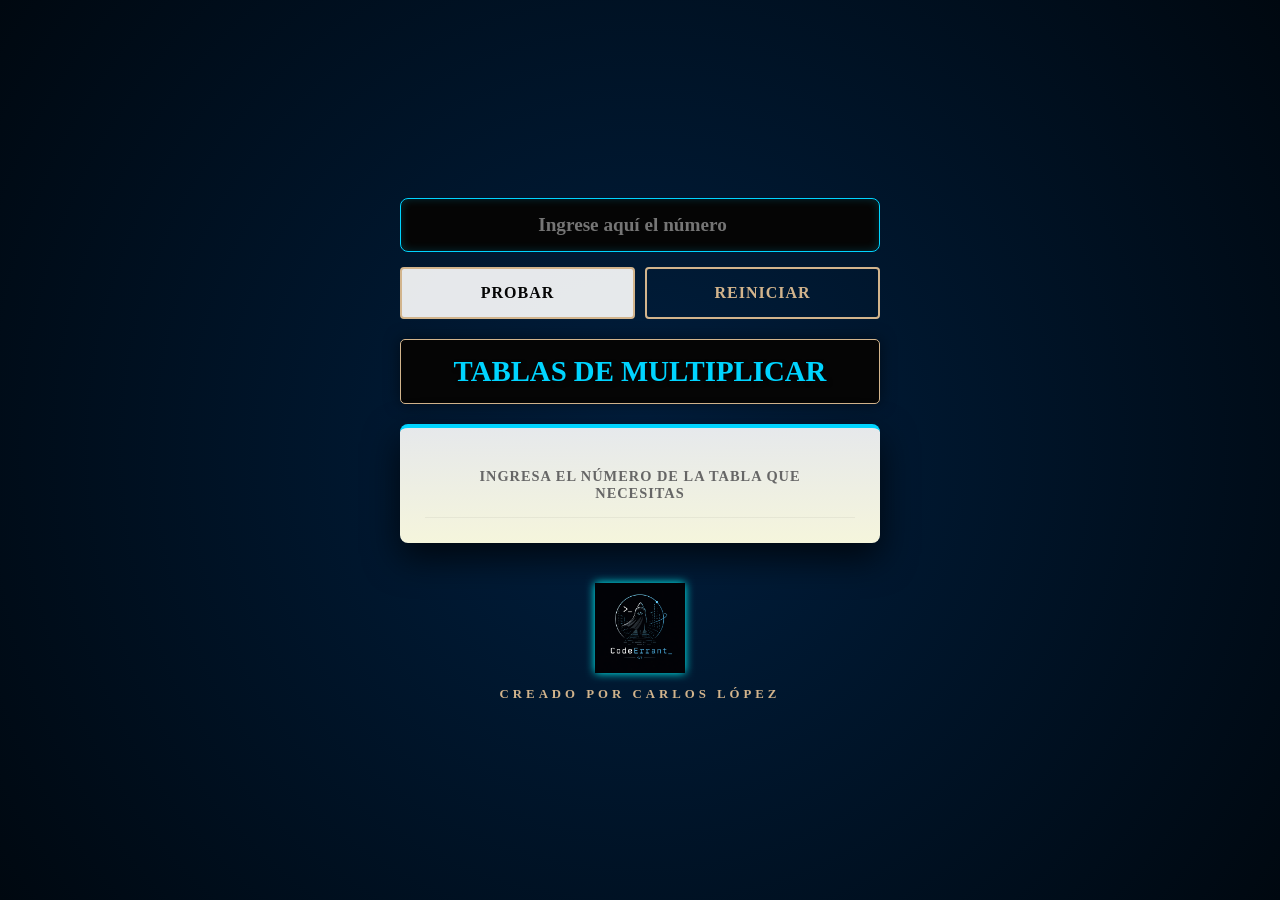
<file: tablas/index.html>
<!DOCTYPE html>
<html lang="es">
<head>
    <meta charset="UTF-8">
    <meta name="viewport" content="width=device-width, initial-scale=1.0">
    <title>Enterprise Analytics - Tabla Dinámica</title>
    <link rel="stylesheet" href="multiplicación.css">
    <script src="multiplicación.js"></script>
</head>
<body>

    <main class="container">
        <header class="input-group">
            <input type="number" id="txtCaja1" placeholder="Ingrese aquí el número" class="main-input">
            <div class="button-grid">
                <button class="btn-probar" onclick="generarTabla()">PROBAR</button>
                <button class="btn-reiniciar" onclick="reiniciar()">REINICIAR</button>
            </div>
        </header>

        <div class="display-header">
            <h2 id="numero"><span>TABLAS DE MULTIPLICAR</span></h2>
        </div>

        <section class="table-card" id="contenedorTabla">
            <div class="table-row">
                <span class="welcome-text">INGRESA EL NÚMERO DE LA TABLA QUE NECESITAS</span>
            </div>
        </section>

        <footer class="footer-enterprise">
            <div class="logo-placeholder">
                <img src="img/logo.png" alt="Logo Empresarial">
            </div>
            <p class="created-by">Creado por Carlos López</p>
        </footer>
    </main>

</body>
</html>
</file>
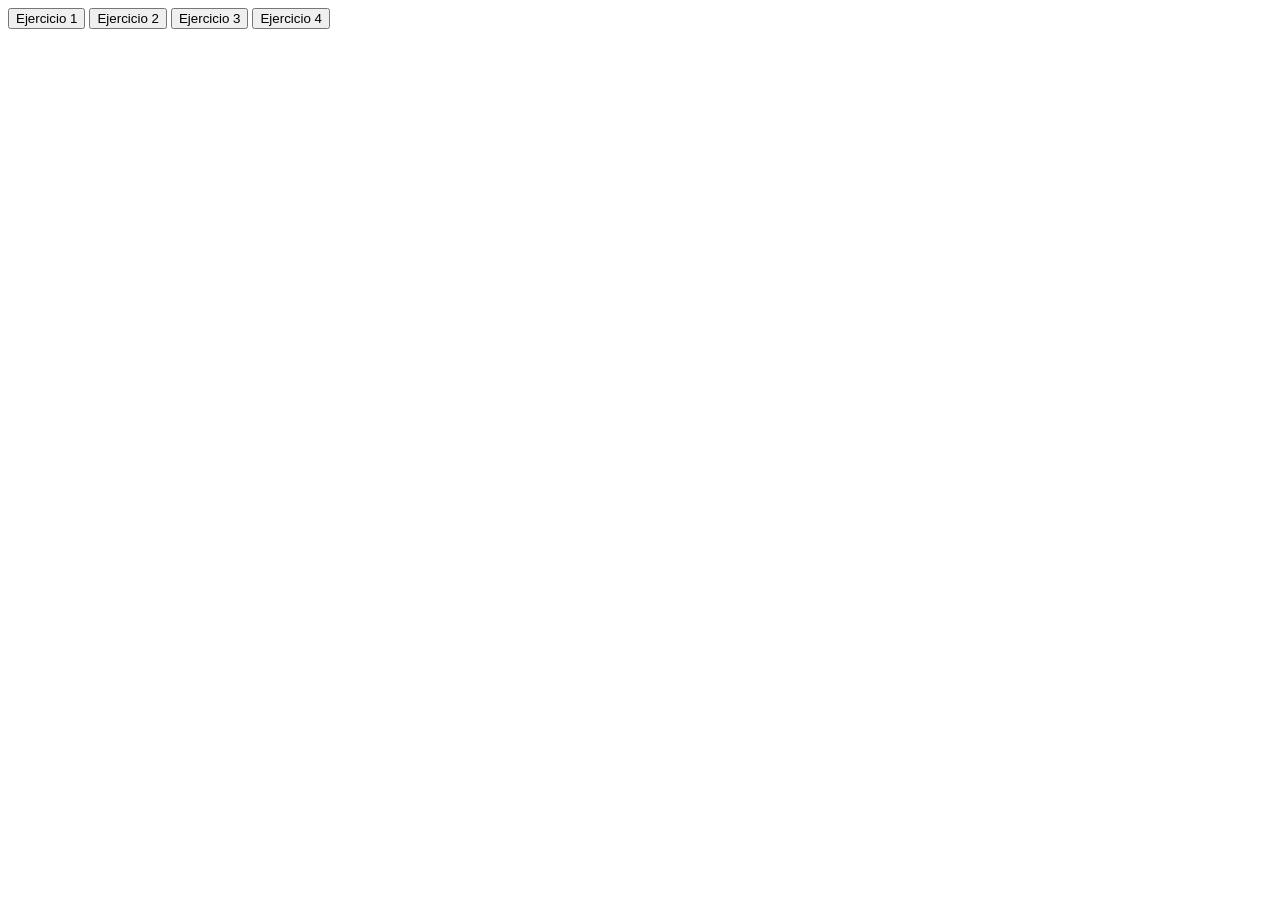
<file: ejercicios.html>
<!DOCTYPE html>
<html lang="en">
<head>
    <meta charset="UTF-8">
    <meta name="viewport" content="width=device-width, initial-scale=1.0">
    <title>Document</title>
    <script src="ejercicios.js"></script>
</head>
<body>
    <button onclick="ejecutar(1)">Ejercicio 1</button>
    <button onclick="ejecutar(2)">Ejercicio 2</button>
    <button onclick="ejecutar(3)">Ejercicio 3</button>
    <button onclick="ejecutar(4)">Ejercicio 4</button>
</body>
</html>
</file>
<file: tablas/multiplicación.css>
:root {
    /* Paleta Renovada */
    --azul-cielo-fluo: #00d4ff; 
    --azul-profundo: #001220;
    --cafe-premium: #d2b48c;
    --cafe-suave: #f5f5dc;
    --blanco-cristal: rgba(255, 255, 255, 0.9);
    --negro-ebano: #050505;
}

* {
    box-sizing: border-box;
    margin: 0;
    padding: 0;
    font-family: 'Times New Roman', Times, serif;
    font-weight: bold;
}

body {
    /* Fondo con profundidad metálica */
    background: radial-gradient(circle at center, #001f3f 0%, #000810 100%);
    display: flex;
    justify-content: center;
    align-items: center;
    min-height: 100vh;
    padding: 20px;
}

.container {
    width: 100%;
    max-width: 480px;
    display: flex;
    flex-direction: column;
    gap: 20px;
}

/* Estilo del Input */
.main-input {
    width: 100%;
    padding: 15px;
    background: var(--negro-ebano);
    border: 1px solid var(--azul-cielo-fluo);
    color: var(--azul-cielo-fluo);
    font-size: 1.2rem;
    text-align: center;
    border-radius: 8px;
    margin-bottom: 15px;
    box-shadow: inset 0 0 10px rgba(0, 212, 255, 0.2);
}

/* Contenedor de Botones (Responsive) */
.button-grid {
    display: grid;
    grid-template-columns: 1fr 1fr;
    gap: 10px;
}

.btn-probar, .btn-reiniciar {
    padding: 15px;
    font-size: 1rem;
    text-transform: uppercase;
    letter-spacing: 1px;
    border-radius: 4px;
    cursor: pointer;
    transition: all 0.3s ease;
}

.btn-probar {
    background: var(--blanco-cristal);
    border: 2px solid var(--cafe-premium);
    color: var(--negro-ebano);
}

.btn-probar:hover {
    background: var(--azul-cielo-fluo);
    border-color: var(--blanco-cristal);
    box-shadow: 0 0 20px var(--azul-cielo-fluo);
}

.btn-reiniciar {
    background: transparent;
    border: 2px solid var(--cafe-premium);
    color: var(--cafe-premium);
}

.btn-reiniciar:hover {
    background: rgba(210, 180, 140, 0.1);
    color: var(--blanco-cristal);
}

/* Encabezado del Número */
.display-header h2 {
    background: var(--negro-ebano);
    color: var(--blanco-cristal);
    border: 1px solid var(--cafe-premium);
    padding: 15px;
    text-align: center;
    font-size: 1.8rem;
    border-radius: 5px;
    box-shadow: 0 0 15px rgba(0, 0, 0, 0.5);
    text-shadow: 2px 2px 4px rgba(0,0,0,0.5);
}

.display-header h2 span {
    color: var(--azul-cielo-fluo); /* El número resalta en azul cielo */
}

/* Tarjeta de Tabla con efecto Café Desvanecido */
.table-card {
    background: linear-gradient(180deg, var(--blanco-cristal) 0%, var(--cafe-suave) 100%);
    padding: 25px;
    border-radius: 8px;
    box-shadow: 0 15px 35px rgba(0, 0, 0, 0.7);
    border-top: 4px solid var(--azul-cielo-fluo); /* Detalle fluorescente superior */
}

.table-row {
    display: flex;
    justify-content: space-between;
    padding: 15px 10px;
    border-bottom: 1px solid rgba(0, 0, 0, 0.05);
    font-size: 1.2rem;
    color: var(--negro-ebano);
}

.welcome-text {
    width: 100%;
    text-align: center;
    font-size: 0.9rem;
    color: #666;
    letter-spacing: 1px;
}

/* Footer Premium */
.footer-enterprise {
    margin-top: 20px;
    text-align: center;
}

.logo-placeholder img {
    max-width: 90px;
    filter: drop-shadow(0 0 5px var(--azul-cielo-fluo)) brightness(1.2);
    margin-bottom: 10px;
}

.created-by {
    color: var(--cafe-premium);
    font-size: 0.8rem;
    text-transform: uppercase;
    letter-spacing: 4px;
}

/* Mejoras para Dispositivos Móviles */
@media (max-width: 480px) {
    .container {
        padding: 10px;
    }
    
    .display-header h2 {
        font-size: 1.4rem;
    }

    .button-grid {
        grid-template-columns: 1fr; /* Botones uno sobre otro en móvil */
    }
}
</file>
